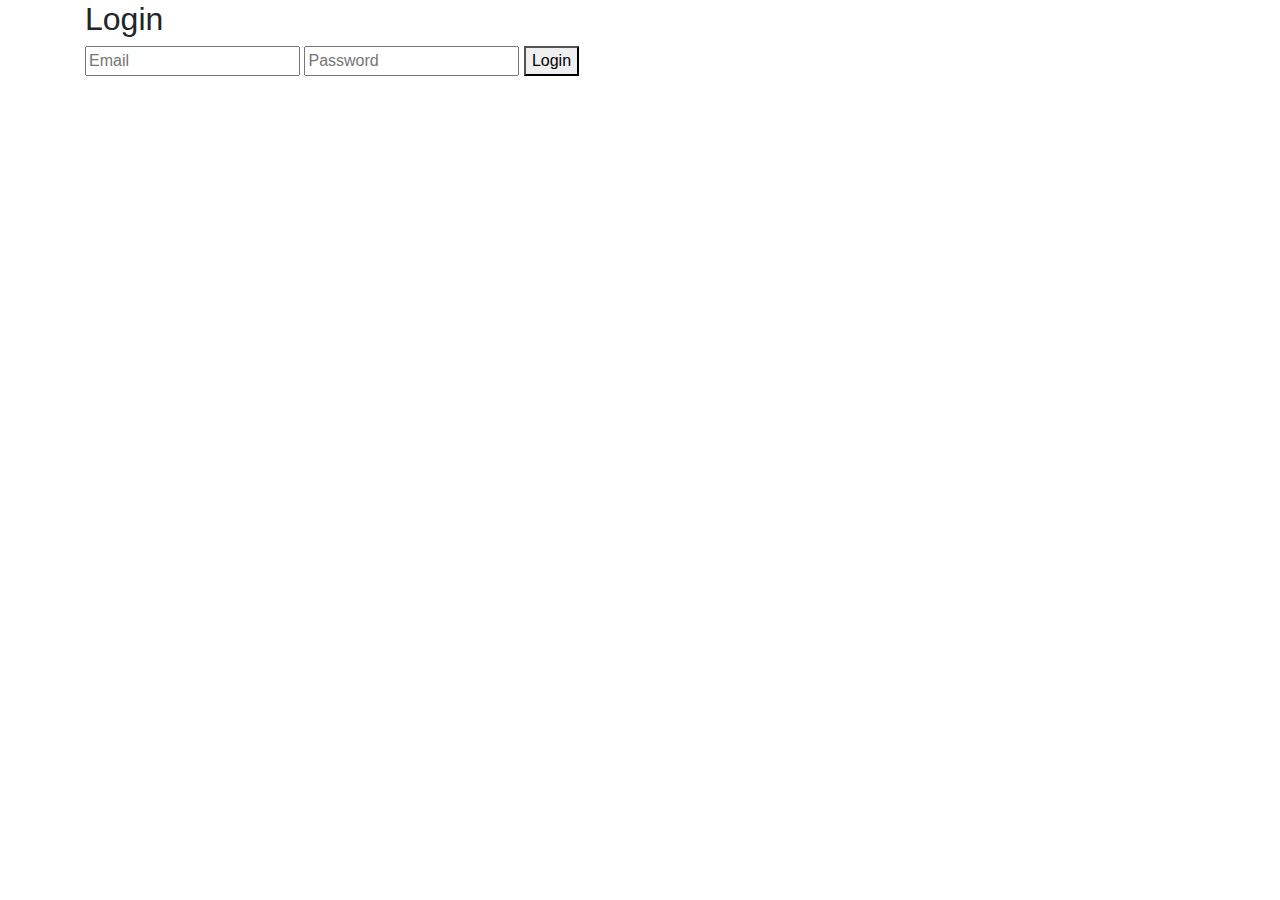
<file: login.html>
<!DOCTYPE html>
<html lang="en">
<head>
    <meta charset="UTF-8">
    <meta name="viewport" content="width=device-width, initial-scale=1.0">
    <title>Login</title>
    <link rel="stylesheet" href="css/bootstrap.min.css">
</head>
<body>
    <div class="container">
        <h2>Login</h2>
        <form id="loginForm" method="post">
            <input type="email" id="email" name="email" placeholder="Email" required>
            <input type="password" id="password" name="password" placeholder="Password" required>
            <button type="submit">Login</button>
        </form>
        <div id="message"></div>
    </div>

    <!-- <script src="jquery.min.js"></script> -->
    <script src="https://ajax.googleapis.com/ajax/libs/jquery/3.5.1/jquery.min.js"></script>
    <script src="js/login.js"></script>
</body>
</html>
</file>
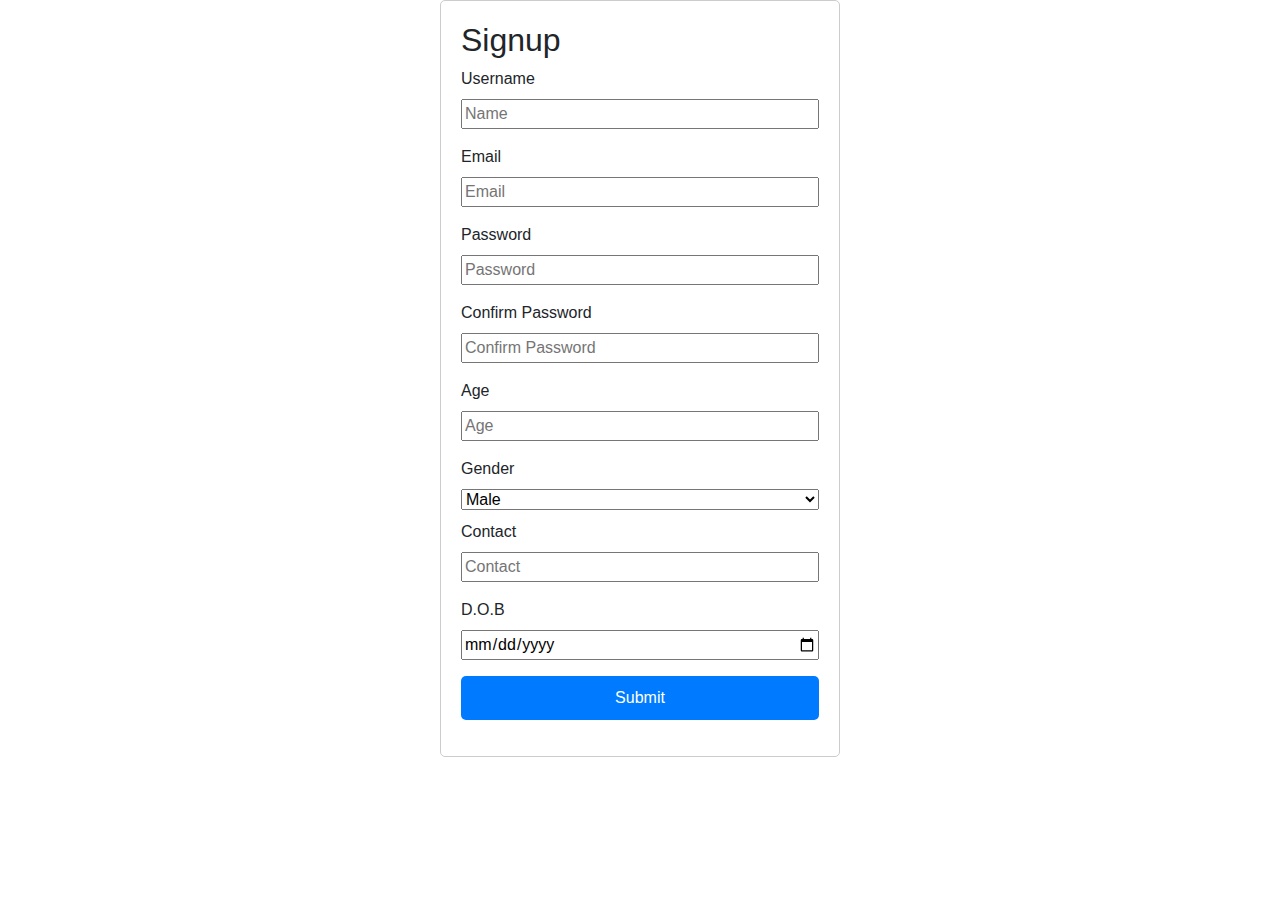
<file: register.html>
<!DOCTYPE html>
<html lang="en">
<head>
    <meta charset="UTF-8">
    <meta name="viewport" content="width=device-width, initial-scale=1.0">
    <title>Signup</title>
    <link rel="stylesheet" href="css/bootstrap.min.css">
    <!-- <link rel="stylesheet" href="https://maxcdn.bootstrapcdn.com/bootstrap/4.5.2/css/bootstrap.min.css"> -->
    <link rel="stylesheet" href="css/register.css">
</head>
<body>
    <div class="container">
        <h2>Signup</h2>
        <form id="signupForm" method="post">
            <div class="form-group">
                <label for="username">Username</label>
            <input type="text" id="name" name="name" placeholder="Name" required>
            </div>
            <div class="form-group">
                <label for="email">Email</label>
            <input type="email" id="email" name="email" placeholder="Email" required>
            </div>
            <div class="form-group">
                <label for="password">Password</label>
            <input type="password" id="password" name="password" placeholder="Password" required>
            </div>
            <div class="form-group">
                <label for="password">Confirm Password</label>
            <input type="password" id="confirmPassword" name="confirmPassword" placeholder="Confirm Password" required>
            </div>
            <div class="form-group">
                <label for="age">Age</label>
            <input type="text" id="age" name="age" placeholder="Age">
            </div>
            <div class="form-group">
                <label for="gender">Gender</label>
            <select id="gender" name="gender">
                <option value="male">Male</option>
                <option value="female">Female</option>
            </select>
            <div class="form-group">
                <label for="contact">Contact</label>
            <input type="tel" id="contact" name="contact" placeholder="Contact">
            </div>
            <div class="form-group">
                <label for="dob">D.O.B</label>
            <input type="date" id="dob" name="dob" placeholder="Date of Birth">
            </div>
            <button type="submit">Submit</button>
        </form>
        <div id="message"></div>
    </div>

    <!-- <script src="jquery.min.js"></script> -->
    <script src="https://ajax.googleapis.com/ajax/libs/jquery/3.5.1/jquery.min.js"></script>

    <script src="js/register.js"></script>
</body>
</html>
</file>
<file: css/register.css>
.container {
    max-width: 400px;
    margin: 0 auto;
    padding: 20px;
    border: 1px solid #ccc;
    border-radius: 5px;
}

input, select, button {
    display: block;
    margin-bottom: 10px;
    width: 100%;
}

button {
    background-color: #007bff;
    color: #fff;
    border: none;
    padding: 10px;
    border-radius: 5px;
    cursor: pointer;
}

#error {
    color: red;
}
</file>
